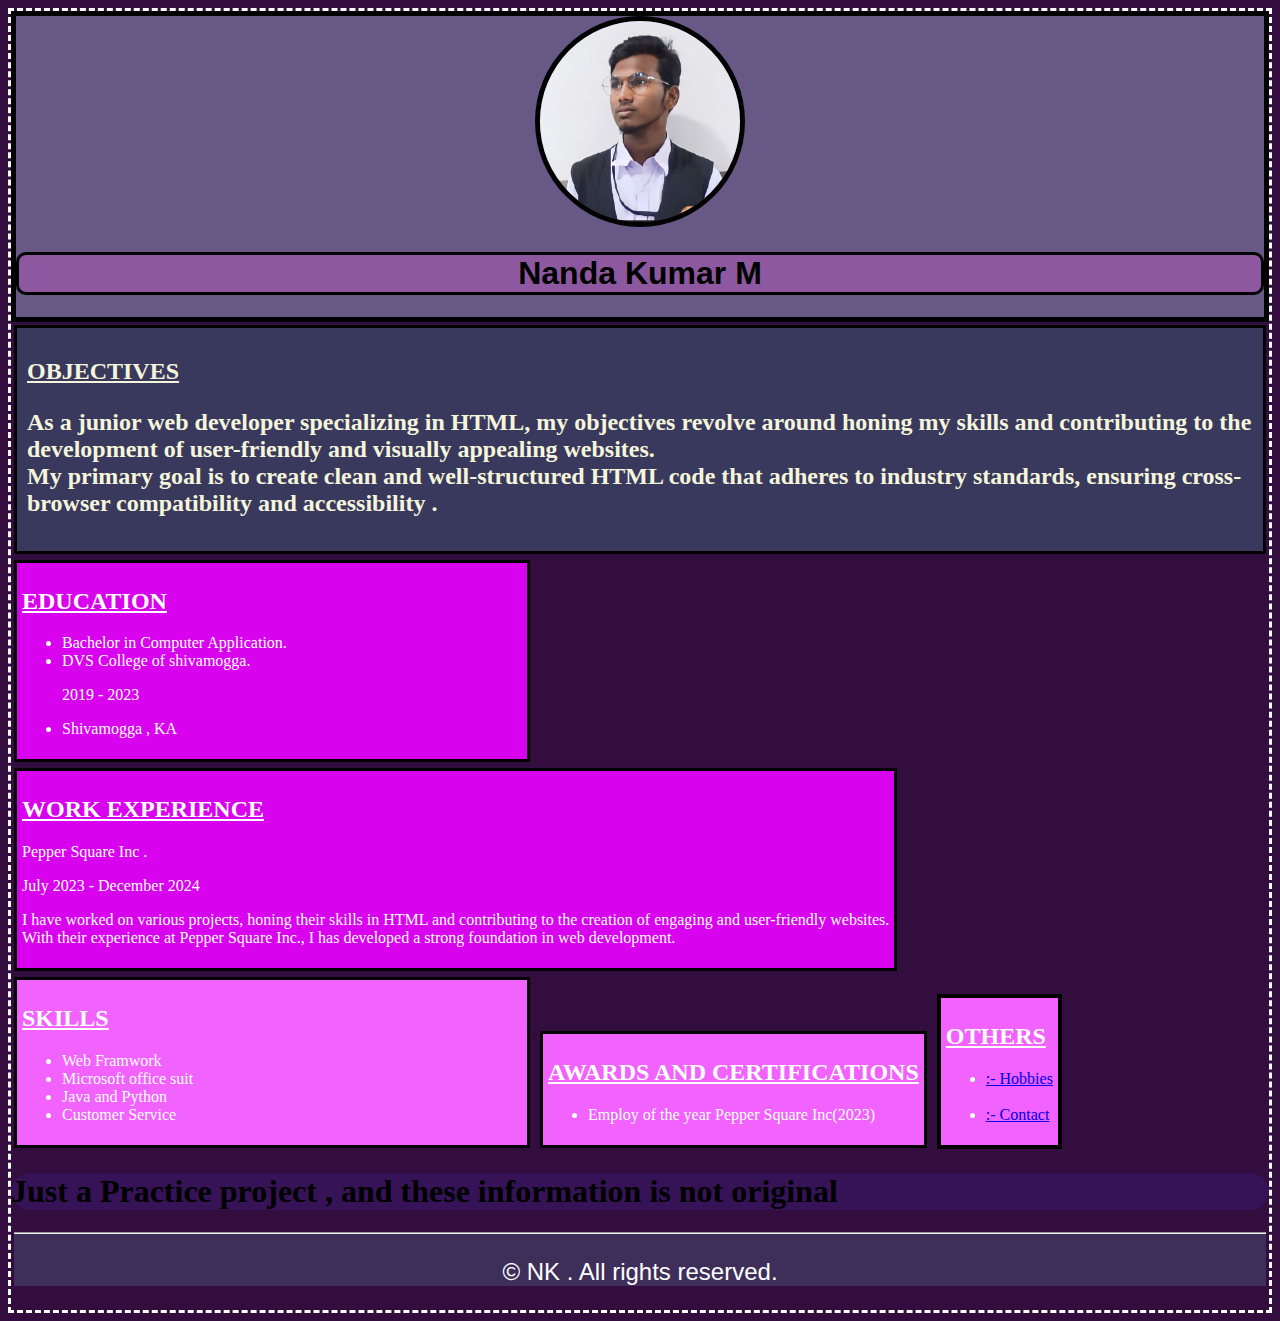
<file: index.html>
<!DOCTYPE html>
<html lang="en">
<head>
    <meta charset="UTF-8">
    
    <title>Resume</title>
    <link rel="stylesheet" href="./style.css">
  
</head>
<body>
    <div class="one"><img src="./capture/img.jpg" hight="200" width="200" alt="nk a junior web developer"/></center> 
   <h1 id="name">Nanda Kumar M</h1></center></div>
   

   
  
   <div class="one1"><H2 id="obj"><u>OBJECTIVES </u> 
   <P>
    As a junior web developer specializing in HTML, my objectives revolve around honing my skills and contributing to the development of user-friendly and visually appealing websites.<br/> My primary goal is to create clean and well-structured HTML code that adheres to industry standards, ensuring cross-browser compatibility and accessibility .</P></div>
   
   <div class="two"> <h2 > <u>EDUCATION</u></h2>
    <ul>
        <li>Bachelor in Computer Application.</li>
    <li>DVS College of shivamogga. </li>
    <p> 2019 - 2023</p>
    <li>Shivamogga , KA </li>
    </div>
   
</ul>
   <div class="three">    <h2><u>WORK EXPERIENCE</u> </h2>
    
    <p>Pepper Square Inc .</p>
    <p>July 2023 - December 2024</p>
   

    <p> I have worked on various projects, honing their skills in HTML and contributing to the creation of engaging and user-friendly websites. <br/> With their experience at Pepper Square Inc., I has developed a strong foundation in web development.</p></div>
   
<div class="four"><h2><u>SKILLS</u></h2>
<ul>
    <li>Web Framwork
    </li>
    <li>Microsoft office suit</li>
    <li>Java and  Python</li>
    <li>Customer Service </li>
</ul></div>
<div class="five"><h2><u>AWARDS  AND CERTIFICATIONS</u></h2>
<UL>
    <li>Employ of the year  Pepper Square Inc(2023)</li>
</UL></div>


<div class="other"><h2><u>OTHERS</u></h2>
<ul>
<li class="done"><a href="./hobbies.html"> :- Hobbies</a></li>
<br/>
<li class="done"><a href="./Contact.html"> :- Contact</a></li>
</ul></div>
<div class="end">
    <h1>Just a Practice project , and these information is not original</h1>

</div>
<div class="last"><hr/>
  
<footer>
    <p>© NK . All rights reserved.</p>
</footer></div>

</body>
</html>
</file>
<file: style.css>
.one{
  
 text-align: center;
 margin: 0;
 padding: 0;
 font-family: Verdana, Geneva, Tahoma, sans-serif;
 font-weight: bold;
 background-color: #675886;
border: solid black 5.5px;
 
}
img{
    border-radius: 50%;
    border: solid rgba(0, 0, 0, 0.981) 5px;
    
}
.one1{
 
    background-color: rgb(57, 57, 93);
    color: beige;
  
    display: inline-block;
    margin: 3px;
    padding:10px ;
    border: solid black 3.5px;
}

.two{
   
    display: inline-block;
    border: solid black 3px ;
    margin: 3px;
    padding: 5px;
    display: inline-block;
    background-color: #d902ee;
    color: white;
    width: 500px;
   
}
.three{
    border: solid black 3px;
    margin: 3px;
    padding: 5px;
    background-color: #d902ee;
    color: white;
    display: inline-block;
  
}
.four{
    border: solid black 3px;
    margin: 3px;
    padding: 5px;
    background-color: #f162ff;
    color: white;
   width: 500px;
   
   display: inline-block;
}

.five{
    border:solid black 3px ;
    margin: 3px;
    padding: 5px;
    background-color: #f162ff;
    color: white;
    display: inline-block;
   
}

.other{
    border: solid black 4px;
    margin: 3px;
    padding: 5px;
    background-color:#f162ff;
    color: white;
    display: inline-block;
}

.last{
    text-align: center;
    font: medium;
    font-size: x-large;
    font-family: 'Franklin Gothic Medium', 'Arial Narrow', Arial, sans-serif;
    background-color:rgb(62, 46, 90);
    color: white;
    margin: 3px;
    padding: 0;
}
body{
    background-color: #320d3e;
    border: dashed white 3px;
}

#name{
    background-color: #8d589f;
    font-family: sans-serif;
    font-weight: bold;
 
  border-radius: 10px;
  border: solid;
 
}

.end{
    background-color: #3d1c7f65;
    border-radius: 50px;
    @import url('https://unpkg.com/css.gg@2.0.0/icons/css/arrow-long-right-e.css');
}
</file>
